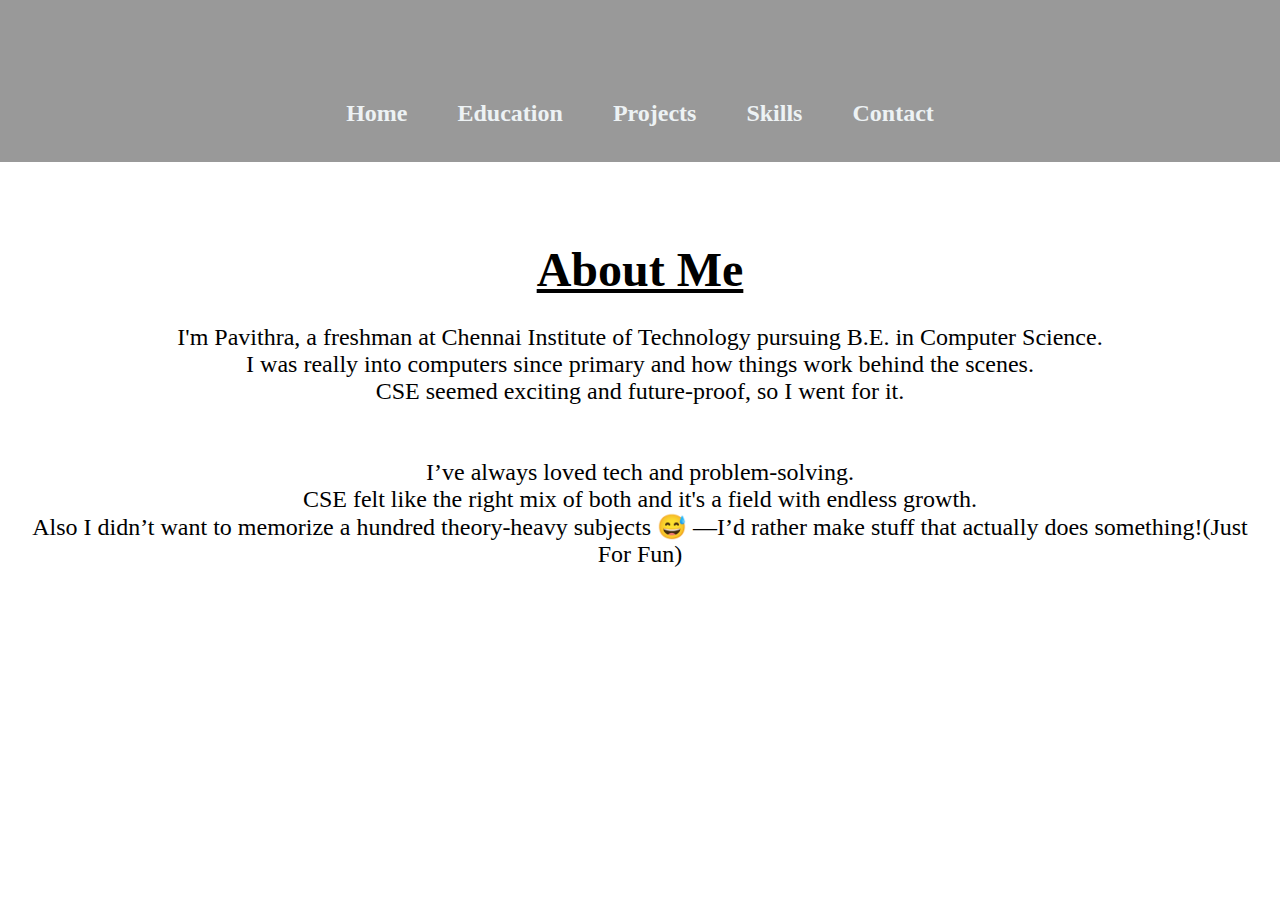
<file: about.html>
<!DOCTYPE html>
<html lang="en">
<head>
  <meta charset="UTF-8" />
  <meta name="viewport" content="width=device-width, initial-scale=1.0" />
  <title>About</title>
  <link rel="stylesheet" href="style.css" />
</head>
<body> 

  <header>
    <nav class="navbar">
      <a href="index.html">Home</a>
      <a href="education.html">Education</a>
      <a href="projects.html">Projects</a>
      <a href="skills.html">Skills</a>
      <a href="contact.html">Contact</a>
    </nav>
  </header>

  <section id="about">
    <h1><b><u>About Me</u></b></h1>
    <p>
      <br>
      I'm Pavithra, a freshman at Chennai Institute of Technology pursuing B.E. in Computer Science.<br>
      I was really into computers since primary and how things work behind the scenes.<br>
      CSE seemed exciting and future-proof, so I went for it.
      <br><br><br>
      I’ve always loved tech and problem-solving.<br>
      CSE felt like the right mix of both and it's a field with endless growth.<br>
      Also I didn’t want to memorize a hundred theory-heavy subjects 😅 —I’d rather make stuff that actually does something!(Just For Fun)
    </p>
  </section>
</body>
</html>
</file>
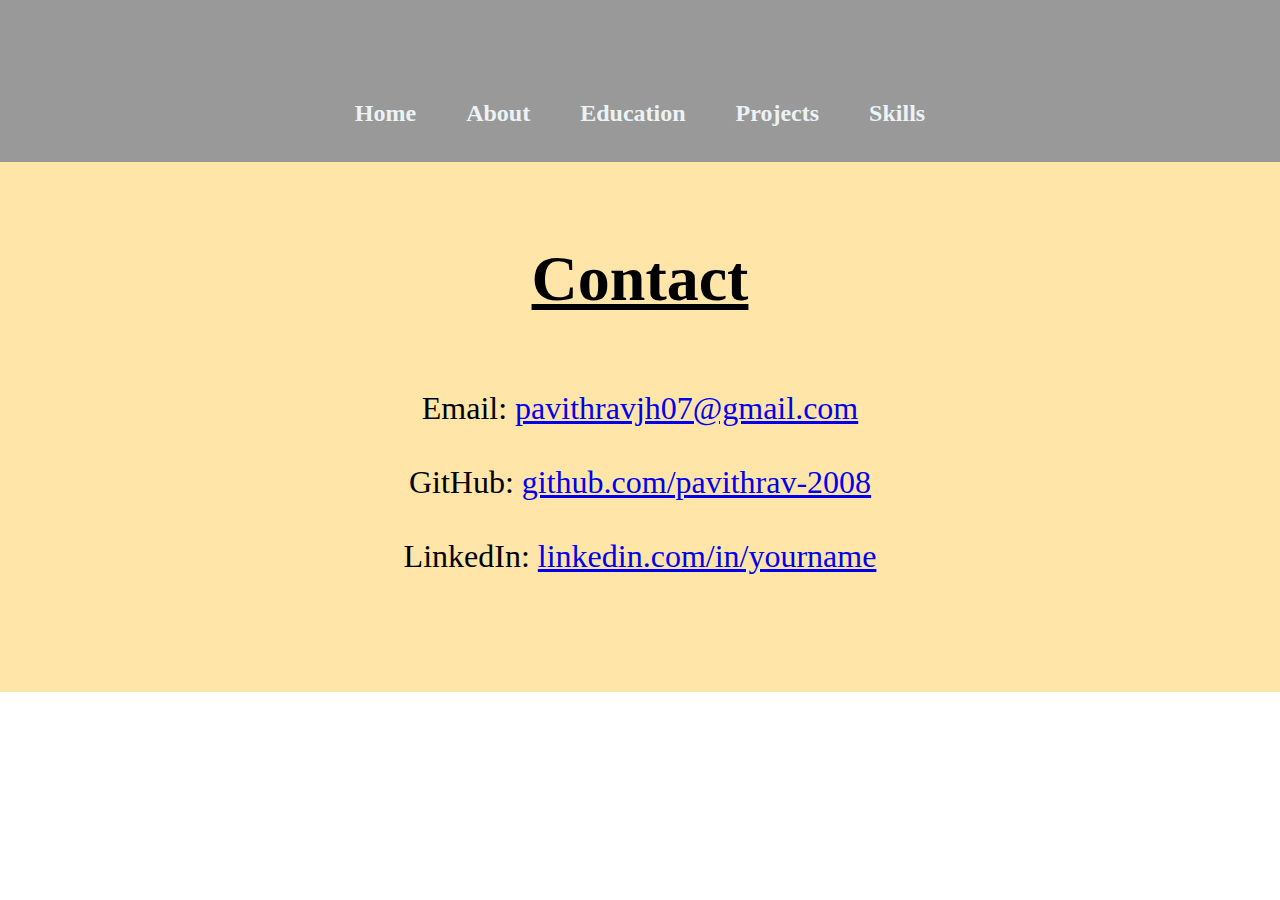
<file: contact.html>
<!DOCTYPE html>
<html lang="en">
<head>
  <meta charset="UTF-8" />
  <meta name="viewport" content="width=device-width, initial-scale=1.0" />
  <title>Pavithra Portfolio</title>
  <link rel="stylesheet" href="style.css" />
</head>
<body>
  <header>
    <nav class="navbar">
      <a href="index.html">Home</a>
      <a href="about.html">About</a>
      <a href="education.html">Education</a>
      <a href="projects.html">Projects</a>
      <a href="skills.html">Skills</a>
    </nav>
  </header>
  
  
  <section id="contact">
    <h1><b><u>Contact</u></b></h1>
    <br><br>
    <p>Email: <a href="pavithravjh07@gmail.com">pavithravjh07@gmail.com</a></p><br>
    <p>GitHub: <a href="https://github.com/pavithrav-2008" target="_blank">github.com/pavithrav-2008</a></p><br>
    <p>LinkedIn: <a href="https://www.linkedin.com/in/pavithra-v-07207436a/" target="_blank">linkedin.com/in/yourname</a></p><br>

  </section>

</body>
</html>
</file>
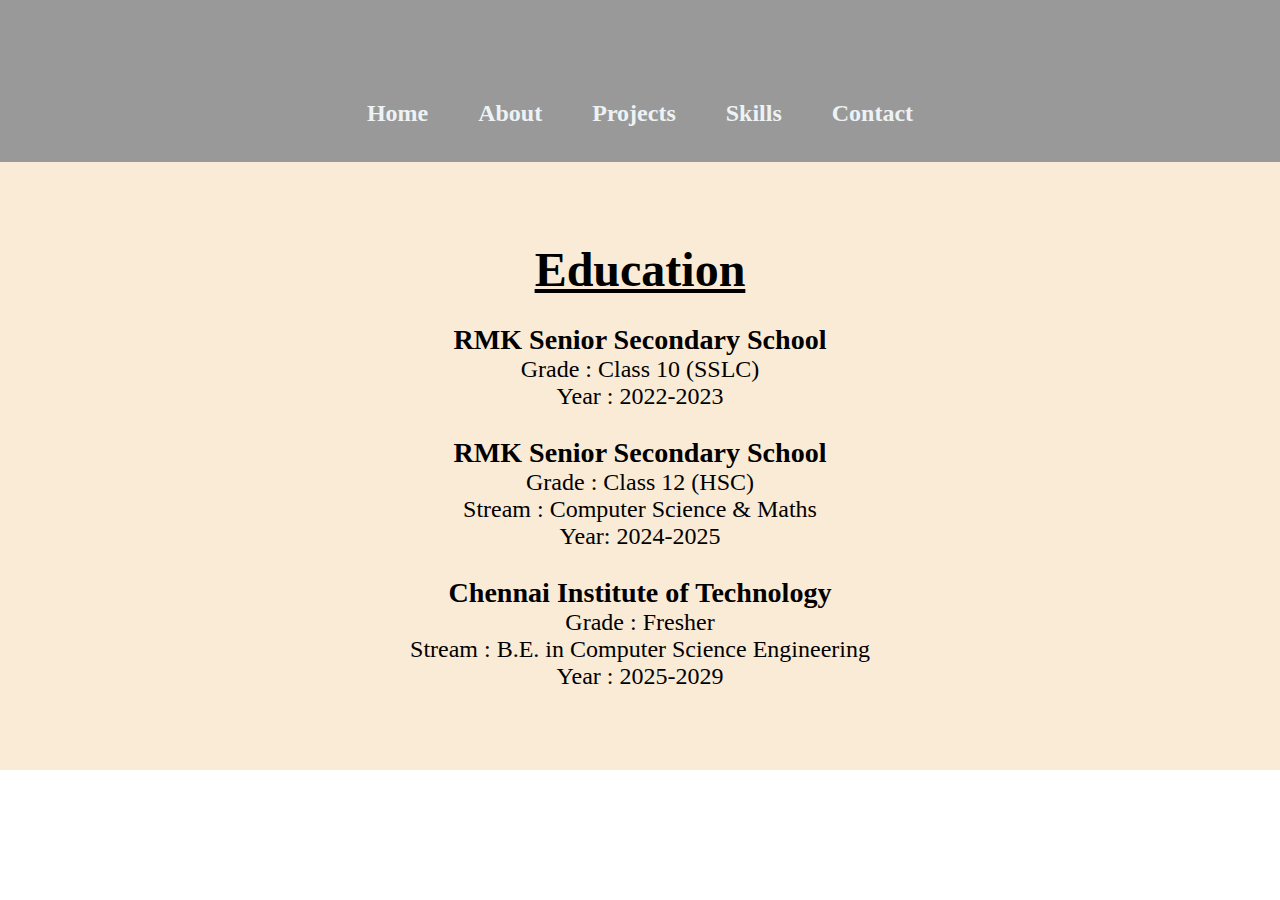
<file: education.html>
<!DOCTYPE html>
<html lang="en">
<head>
  <meta charset="UTF-8" />
  <meta name="viewport" content="width=device-width, initial-scale=1.0" />
  <title>Education</title>
  <link rel="stylesheet" href="style.css" />
</head>
<body>
  <header>
    <nav class="navbar">
      <a href="index.html">Home</a>
      <a href="about.html">About</a>
      <a href="projects.html">Projects</a>
      <a href="skills.html">Skills</a>
      <a href="contact.html">Contact</a>
    </nav>
  </header>

  
  <section id="education">
    <h1><b><u>Education</u></b></h1>
    <br>
    <div class="education">
      <h3>RMK Senior Secondary School</h3>
      <p>Grade : Class 10 (SSLC)<br>Year : 2022-2023</p>
    </div>
    <br>
   
    <div class="education">
      <h3>RMK Senior Secondary School</h3>
      <p>Grade : Class 12 (HSC)<br>Stream : Computer Science & Maths<br>Year: 2024-2025</p>
    </div>
    <br>
    <div class="education">
      <h3>Chennai Institute of Technology</h3>
      <p>Grade : Fresher<br>Stream : B.E. in Computer Science Engineering<br>Year : 2025-2029</p>
    </div>
    
  </section>
</body>
</html>
</file>
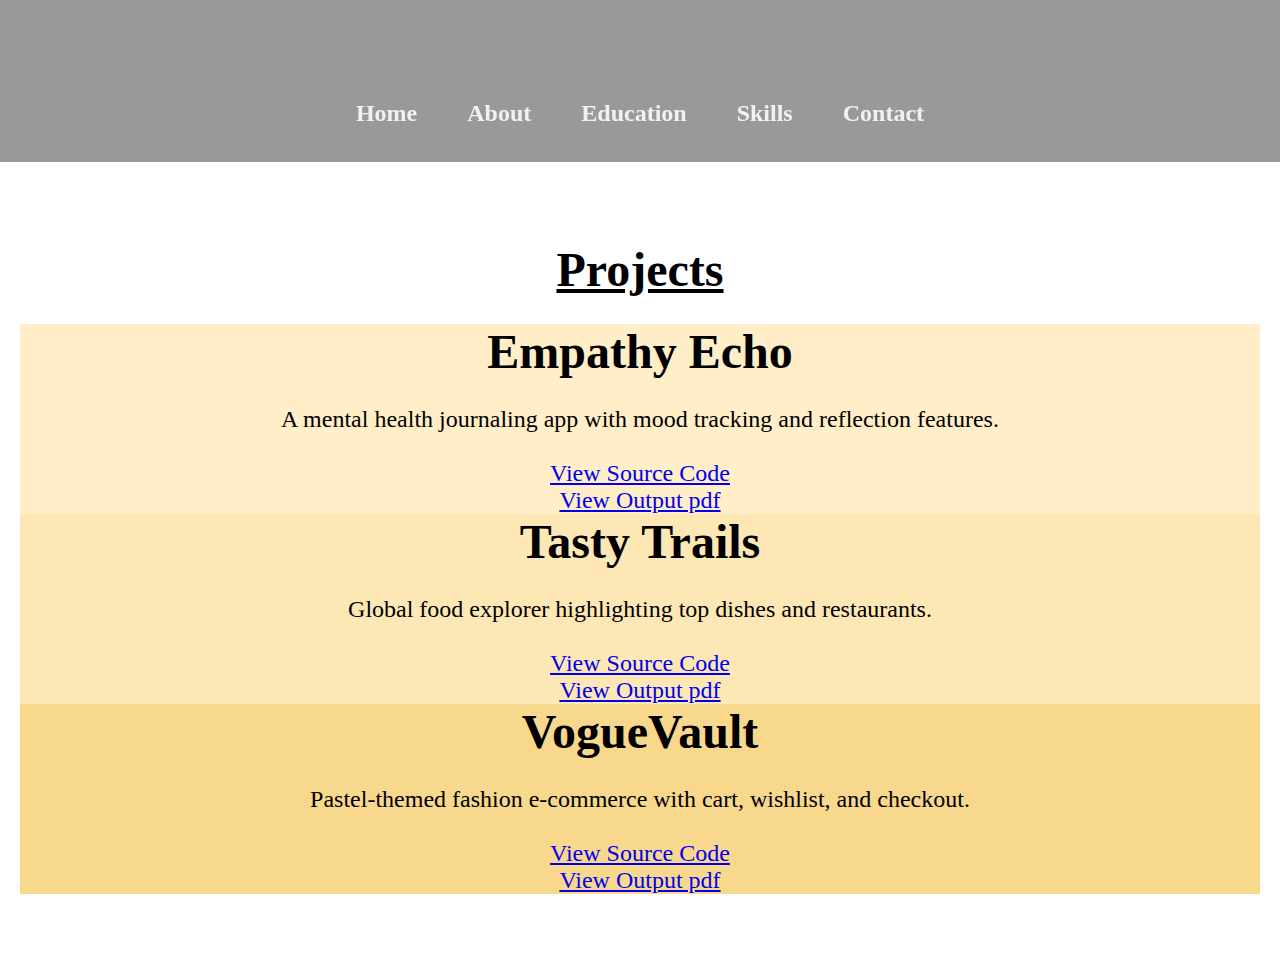
<file: projects.html>
<!DOCTYPE html>
<html lang="en">
<head>
  <meta charset="UTF-8" />
  <meta name="viewport" content="width=device-width, initial-scale=1.0" />
  <title>Projects</title>
  <link rel="stylesheet" href="style.css" />
</head>
<body>
  <header>
    <nav class="navbar">
        <a href="index.html">Home</a>
        <a href="about.html">About</a>
        <a href="education.html">Education</a>
        <a href="skills.html">Skills</a>
        <a href="contact.html">Contact</a>
    </nav>
  </header>

  <section id="projects">
    <h1><b><u>Projects</u></b></h1><br>
    <div class="project1">
      <h1>Empathy Echo</h1><br>
      <p>A mental health journaling app with mood tracking and reflection features.</p><br>
      <a href="https://github.com/pavithrav-2008/project-2---pavithra">View Source Code</a><br>
      <a href="https://github.com/pavithrav-2008/project-2---pavithra/blob/main/project%202%20pavithra.pdf">View Output pdf</a><br>
    </div>
    <div class="project2">
      <h1>Tasty Trails</h1><br>
      <p>Global food explorer highlighting top dishes and restaurants.</p><br>
      <a href="https://github.com/pavithrav-2008/project-1---pavithra">View Source Code</a><br>
      <a href="https://github.com/pavithrav-2008/project-1---pavithra/blob/main/project%201%20-%20pavithra.pdf">View Output pdf</a><br>
    </div>
    <div class="project3">
      <h1>VogueVault</h1><br>
      <p>Pastel-themed fashion e-commerce with cart, wishlist, and checkout.</p><br>
      <a href="#" onclick="alert('Under process');">View Source Code </a><br>
      <a href="#" onclick="alert('Under process');">View Output pdf</a><br>
    </div>
  </section>
</body>
</html>
</file>
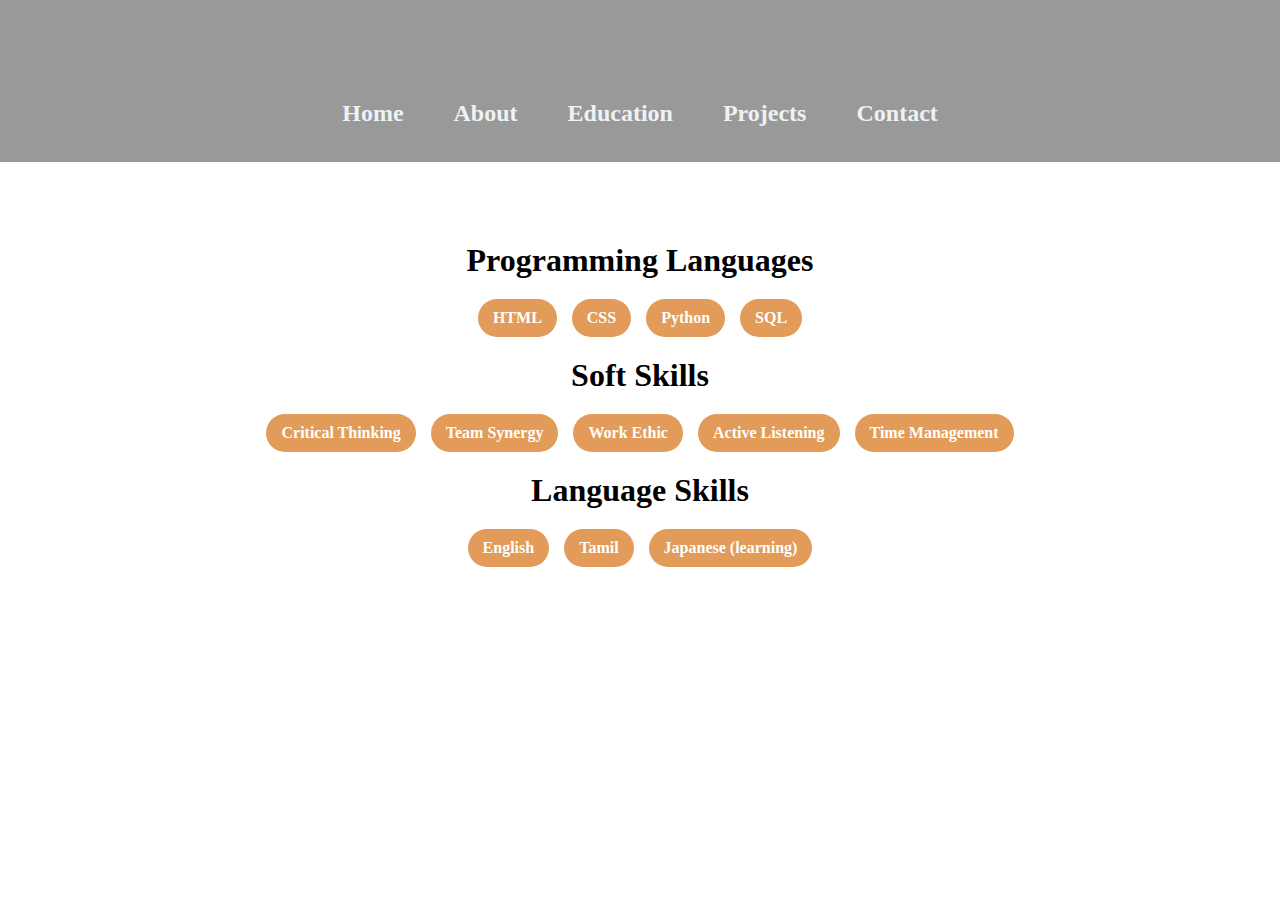
<file: skills.html>
<!DOCTYPE html>
<html lang="en">
<head>
  <meta charset="UTF-8" />
  <meta name="viewport" content="width=device-width, initial-scale=1.0" />
  <title>Pavithra Portfolio</title>
  <link rel="stylesheet" href="style.css" />
</head>
<body>
 
  <header>
    <nav class="navbar">
      <a href="index.html">Home</a>
      <a href="about.html">About</a>
      <a href="education.html">Education</a>
      <a href="projects.html">Projects</a>
      <a href="contact.html">Contact</a>
    </nav>
  </header>

  
  <section id="skills">
    <h2>Programming Languages</h2>
    <div class="skills-list">
      <div class="skill">HTML</div>
      <div class="skill">CSS</div>
      <div class="skill">Python</div>
      <div class="skill">SQL</div>
    </div>

    <h2>Soft Skills</h2>
    <div class="skills-list">
      <div class="skill">Critical Thinking</div>
      <div class="skill">Team Synergy</div>
      <div class="skill">Work Ethic</div>
      <div class="skill">Active Listening</div>
      <div class="skill">Time Management</div>
    </div>

    <h2>Language Skills</h2>
    <div class="skills-list">
      <div class="skill">English</div>
      <div class="skill">Tamil</div>
      <div class="skill">Japanese (learning)</div>
    </div>
  </section>

</body>
</html>
</file>
<file: style.css>
* {
  margin: 0;
  padding: 0;
  box-sizing: border-box;
}

html {
  scroll-behavior: smooth;
}

.navbar {
  display: flex;
  font-size: x-large;
  justify-content: center;
  gap: 50px;
  background: rgba(0, 0, 0, 0.4);
  padding: 35px 30px;
  padding-top: 100px;
  position: sticky;
  top: 0;
  z-index: 1000;
}

.navbar a {
  color: #edf2f4;
  text-decoration: none;
  font-weight: bold;
  transition: color 0.3s;
}

.navbar a:hover {
  color: #e29b58;
}

section {
  padding: 80px 20px;
  text-align: center;
  animation: slideUp 1s ease;
}

h2 {
  font-size: 2rem;
  margin-bottom: 20px;
  color: #000000;
}

.avatar-container {
  animation: float 3s ease-in-out infinite;
  margin-bottom: 10px;
}
.my-container {
  animation: float 3s ease-in-out infinite;
  margin-bottom: 10px;
}
.avatar {
  width: 200px;
  height: 200px;
  border-radius: 50%;
  border: 5px solid #f0f0f0;
  object-fit: cover;
  box-shadow: 0 4px 15px rgba(0, 0, 0, 0.3);
}

@keyframes float {
  0%, 100% { transform: translateY(0); }
  50% { transform: translateY(-10px); }
}

.typing {
  font-size: 4rem;
  white-space: nowrap;
  overflow: hidden;
  border-right: 2px solid #edf2f4;
  width: 0;
  animation: typing 3s steps(20, end) forwards, blink 0.75s step-end infinite;
  margin-top: 10px;
}

@keyframes typing {
  from { width: 0 }
  to { width: 20ch }
}

@keyframes blink {
  50% { border-color: transparent }
}

.fade-in {
  font-size: 2rem;
  opacity: 0;
  animation: fadeIn 2s ease-in 3s forwards;
}

.fade-in.delayed {
  animation-delay: 4s;
  font-size: x-large;
}

@keyframes fadeIn {
  to { opacity: 1 }
}

#project{
  font-size: xx-large;
}

.project{
  display: flex;
  flex-wrap: wrap;
  font-size: large;
  justify-content: center;
  gap: 30px;
  margin-top: 30px;
  padding-right: 100px;
}

.skills-list {
  display: flex;
  flex-wrap: wrap;
  justify-content: center;
  gap: 15px;
  margin: 20px 0;
}

.skill {
  background: #e29b58;
  color: white;
  padding: 10px 15px;
  border-radius: 20px;
  font-weight: bold;
}

#about {
  font-size: 1.5rem;
}
#education {
  font-size: x-large;
}
#projects {
  font-size: x-large;
}
.education{
  font-size: x-large;
}
.project {
  font-size: x-large;
}
.project a {
  display: inline-block;
  margin: 10px 5px 0;
  padding: 8px 12px;
  background: #bea876;
  color: white;
  border-radius: 5px;
  text-decoration: none;
}
.project a:hover {
  background: #d90429;
}
html, body {
  height: 100%;
}

body {
  display: flex;
  flex-direction: column;
}

#contact{
  font-size: xx-large;
  background-color: #ffe5a8;
}

.project1{
  background-color: #ffeec7;
}
.project2{
  background-color: #fde8b5;
}
.project3{
  background-color: #f8d88c;
}

#education{
  background-color: antiquewhite;
}
</file>
